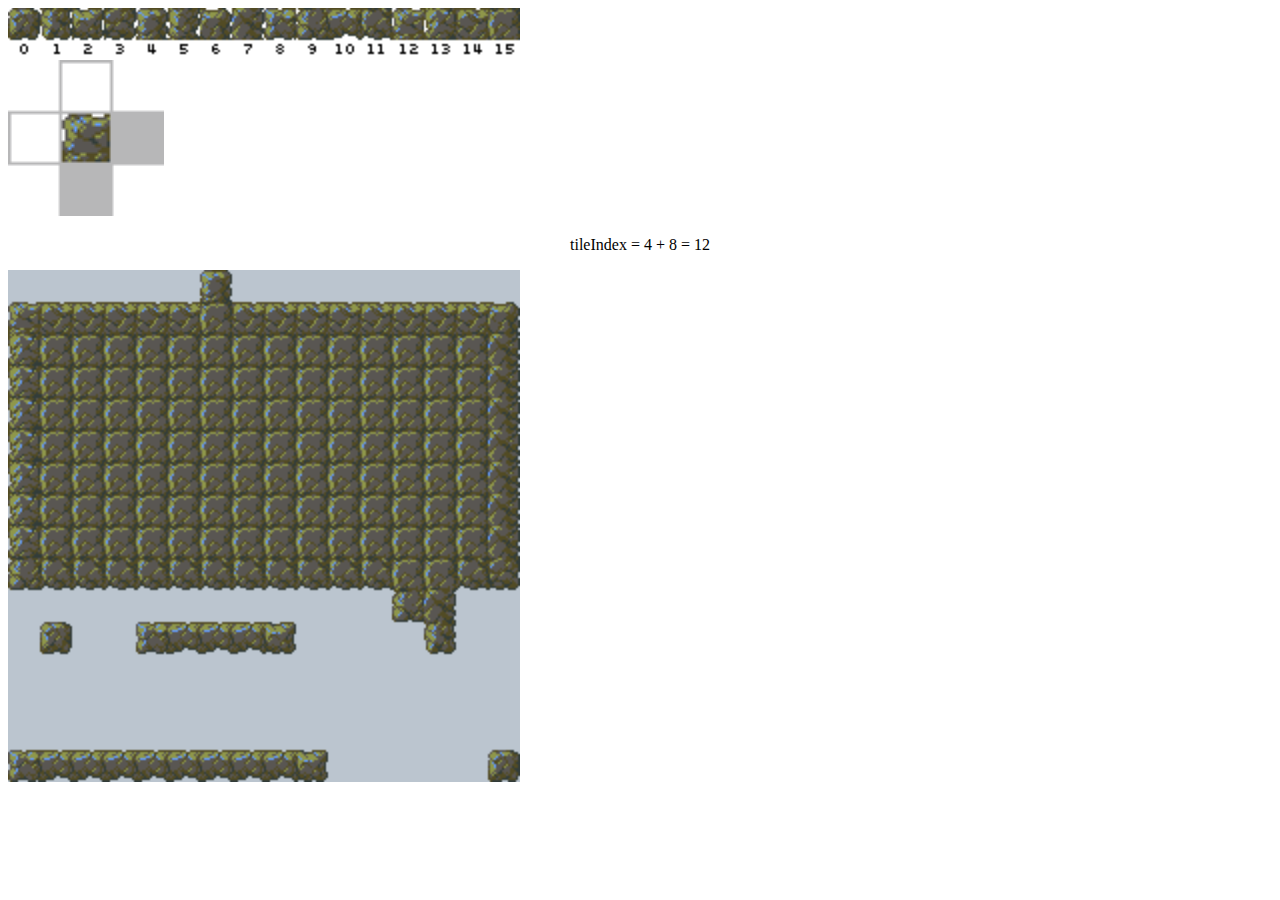
<file: dig/index.html>
<!DOCTYPE html>
<html lang="en">
<head>
  <meta charset="UTF-8">
<body>
<style>
#tileSheet {
  width: 512px;
  height: 48px;
}
#singleTileCanvas {
   width:      156px;
   height:      156px;
   border:    none;
}
#singleText {
   text-align:   center;
}
#fullDemoCanvas {
  width: 512px;
  height: 512px;
  background: #bbc5cf;
}
</style>
<img src="numberedStone.png" id="tileSheet" class="pixel" width="256px" height="24px">
<div id="singleTileDiv">
  <canvas class="pixel" id="singleTileCanvas" width="52" height="52"></canvas>
  <p id="singleText"></p>
</div>
<div id="fullDemoDiv">
  <canvas class="pixel" id="fullDemoCanvas" width="256" height="256"></canvas>
</div>
<script defer="true" src="app.js"></script>
</body>
</html>
</file>
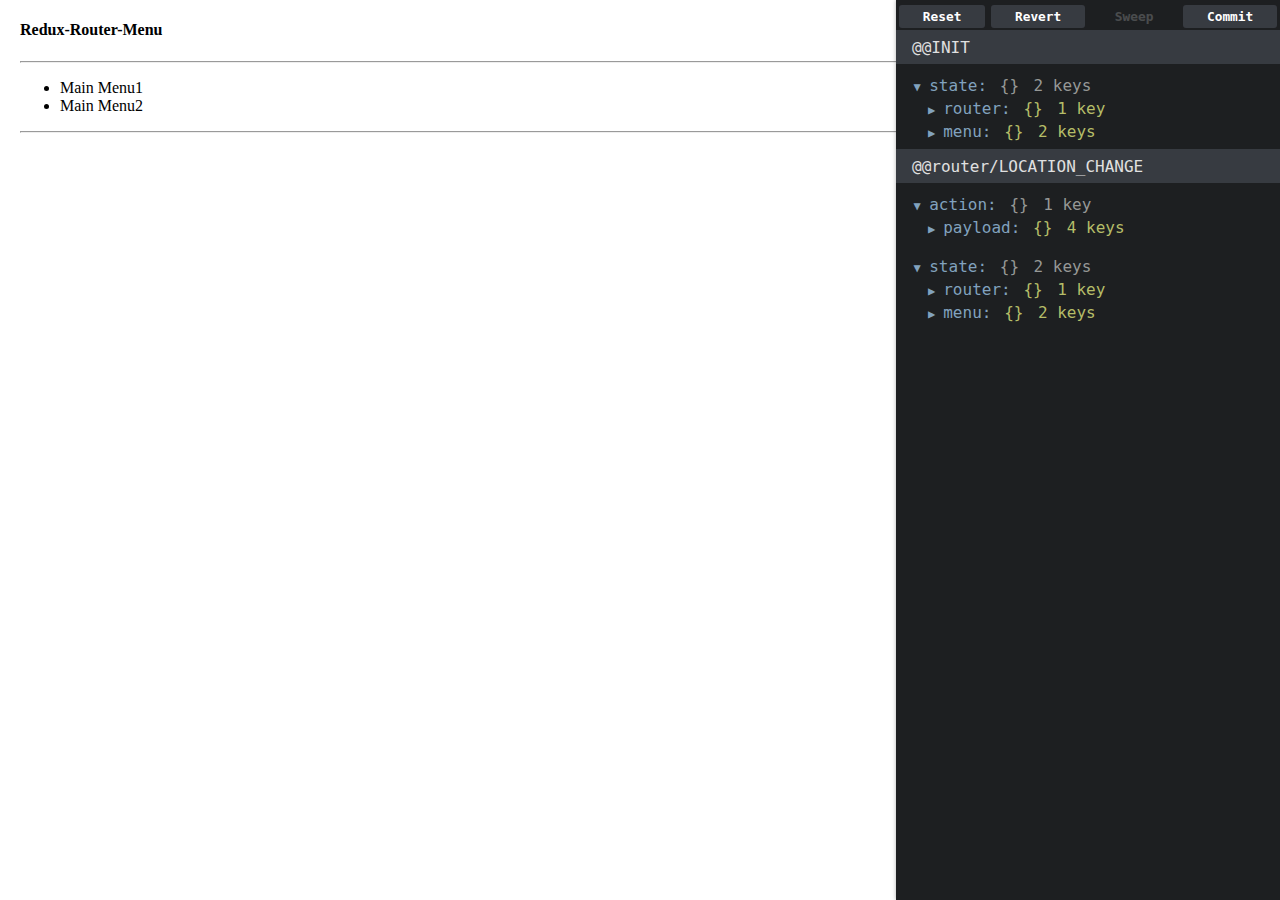
<file: redux-router-menu/index.html>
<!DOCTYPE html><html lang="en"><head><meta charset="utf-8"><meta name="viewport" content="width=device-width,initial-scale=1"><link rel="shortcut icon" href="favicon.ico"><title>React App</title><link href="static/css/main.c60dfd97.css" rel="stylesheet"></head><body><div id="root"></div><script type="text/javascript" src="static/js/main.0da4b4f4.js"></script></body></html>
</file>
<file: redux-router-menu/static/css/main.c60dfd97.css>
body{margin:10px}.menu:hover{background-color:aqua}
/*# sourceMappingURL=main.c60dfd97.css.map*/
</file>
